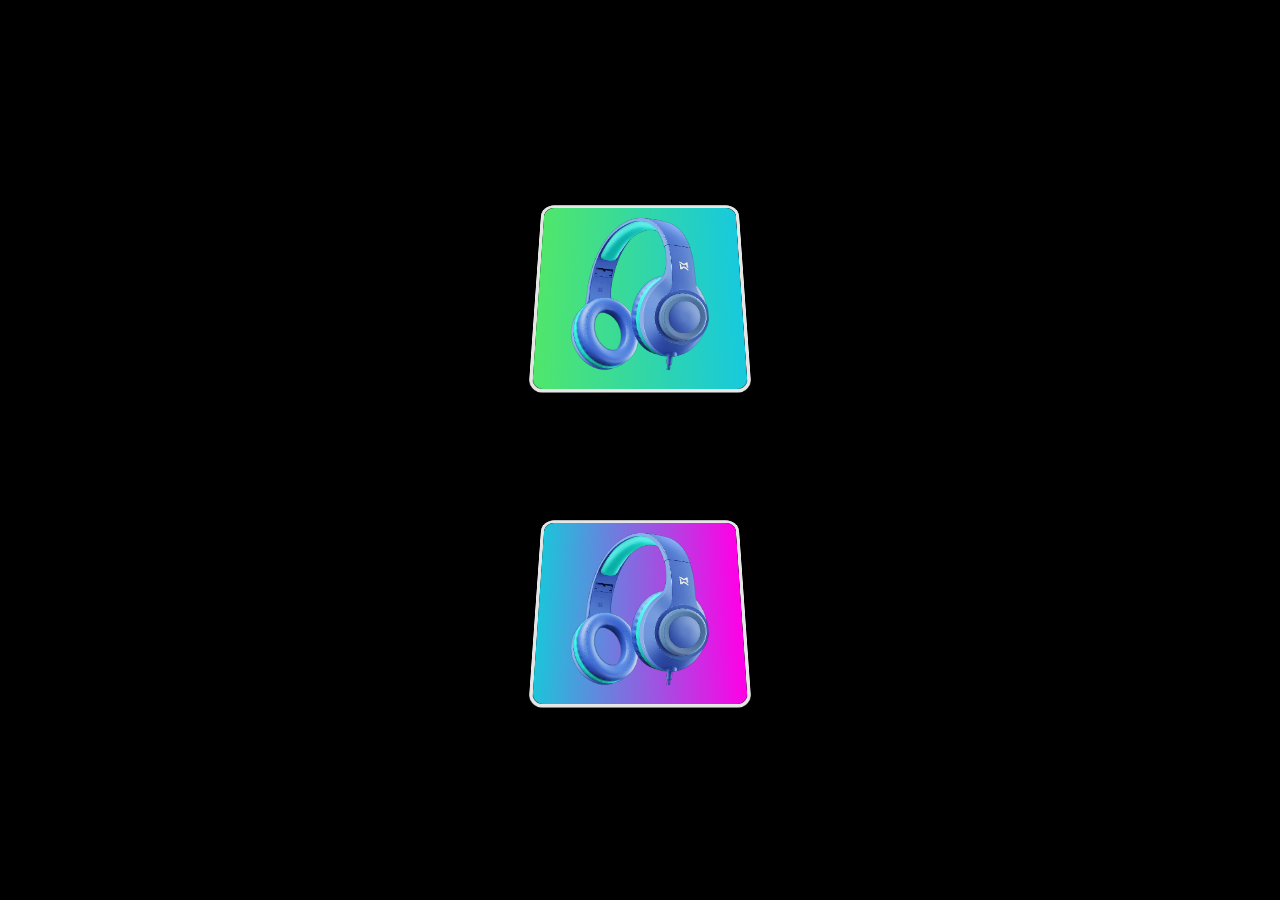
<file: index.html>
<!DOCTYPE html>
<html lang="en">
<head>
    <meta charset="UTF-8">
    <meta name="viewport" content="width=device-width, initial-scale=1.0">
    <title>Headphone Cards</title>
    <link rel="stylesheet" href="https://cdnjs.cloudflare.com/ajax/libs/font-awesome/5.15.3/css/all.min.css">
    <link rel="stylesheet" href="style.css">

    
</head>
<body>
    <div class="card-container">
        <div class="card">
            <div class="card-inner">
                <div class="card-front">
                    <img src="3.png" alt="">
                </div>
                <div class="card-back">
                    <img src="3.png" alt="">
                    <h3>Samsung</h3>
                    <h1>35,999</h1>
                </div>
                
            </div>
        </div>
    

        <div class="card">
            <div class="card-inner">
                <div class="card-front-1">
                    <img src="3.png" alt="">
                </div>
                <div class="card-back-1">
                    <img src="3.png" alt="">              
                <h3>Noise</h3>
                <h1>17,999</h1>
            </div>
        </div>
    </div>
</div>






</body>
</html>
</file>
<file: style.css>
body {
    background-color: #000;
    display: flex;
    justify-content: center;
    align-items: center;
    height: 100vh;
    margin: 0;
}
.card-container {
    display: grid;
    grid-template-columns: contain;
    grid-gap: 5px;
}

 

       

.card {
    position: relative;
    background-color: transparent;
    width: 300px;
    height: 300px;
    perspective: 1000px;
    transform: perspective(750px) translate3d(0px, 0px, -250px) rotateX(27deg) scale(0.9, 0.9);
    border-radius: 20px;
    border: 5px solid #e6e6e6;
    box-shadow: 0 20px 40px -10px rgba(0, 0, 0, 0.3); 
    transition: 0.4s ease-in-out transform, 0.4s ease-in-out box-shadow; 
}

.card:hover {
    transform: translate3d(0px, 0px, -250px);
    box-shadow: 0 50px 80px -20px rgba(240, 244, 20, 0.5); 
}

.card-inner {
    position: relative;
    width: 100%;
    height: 100%;
    text-align: center;
    transition: transform 0.6s;
    transform-style: preserve-3d;
}

.card:hover .card-inner {
    transform: rotateY(180deg);
}

.card-front,
.card-back {
    position: absolute;
    width: 100%;
    height: 100%;
    -webkit-backface-visibility: hidden;
    backface-visibility: hidden;
    border-radius: 16px;
}

.card-front {
    background: linear-gradient(to right, #50e66b, #17c9dd);
}

.card-front img {
    width: 200px;
    margin-top: 18px;
}

.card-back {
    background: linear-gradient(to right, #4eeece, #14e8c5);
    color: #ffffff;
    box-shadow: 0 5px 20px #3498db;
    transform: rotateY(180deg);
}





.card-front-1,
.card-back-1 {
    position: absolute;
    width: 100%;
    height: 100%;
    -webkit-backface-visibility: hidden;
    backface-visibility: hidden;
    border-radius: 16px;
}

.card-front-1 {
    background: linear-gradient(to right,#1cc4da, #ff00e6);
}

.card-front-1 img {
    width: 200px;
    margin-top: 18px;
} 

.card-back-1 {
    background: linear-gradient(to right, #e70bff, #ff0066);
    color: #ffffff;
    box-shadow: 0 5px 20px #d26d33;
    transform: rotateY(180deg);
}




.card-back img {
    width: 140px;
    margin-top: 1rem;
    transform: perspective(3000px) rotateY(5deg);
}

.card-back h3 {
    margin-bottom: 0.3rem;
}

.card-back h1 {
    margin: 0;
}


.card-back-1 img {
    width: 140px;
    margin-top: 1rem;
    transform: perspective(3000px) rotateY(5deg);
}

.card-back-1 h3 {
    margin-bottom: 0.3rem;
}

.card-back-1 h1 {
    margin: 0;
}


/* -- YouTube Link Styles -- */

#source-link {
top: 60px;
}

#source-link > i {
color: rgb(94, 106, 210);
}

#yt-link {  
top: 10px;
}

#yt-link > i {
color: rgb(219, 31, 106); 

}

.meta-link {
align-items: center;
backdrop-filter: blur(3px);
background-color: rgba(255, 255, 255, 0.05);
border: 1px solid rgba(255, 255, 255, 0.1);
border-radius: 6px;
box-shadow: 2px 2px 2px rgba(0, 0, 0, 0.1);
cursor: pointer;  
display: inline-flex;
gap: 5px;
left: 10px;
padding: 10px 20px;
position: fixed;
text-decoration: none;
transition: background-color 600ms, border-color 600ms;
z-index: 10000;
}

.meta-link:hover {
background-color: rgba(255, 255, 255, 0.1);
border: 1px solid rgba(255, 255, 255, 0.2);
}

.meta-link > i, .meta-link > span {
height: 20px;
line-height: 20px;
}

.meta-link > span {
color: white;
font-family: "Rubik", sans-serif;
transition: color 600ms;
}
</file>
